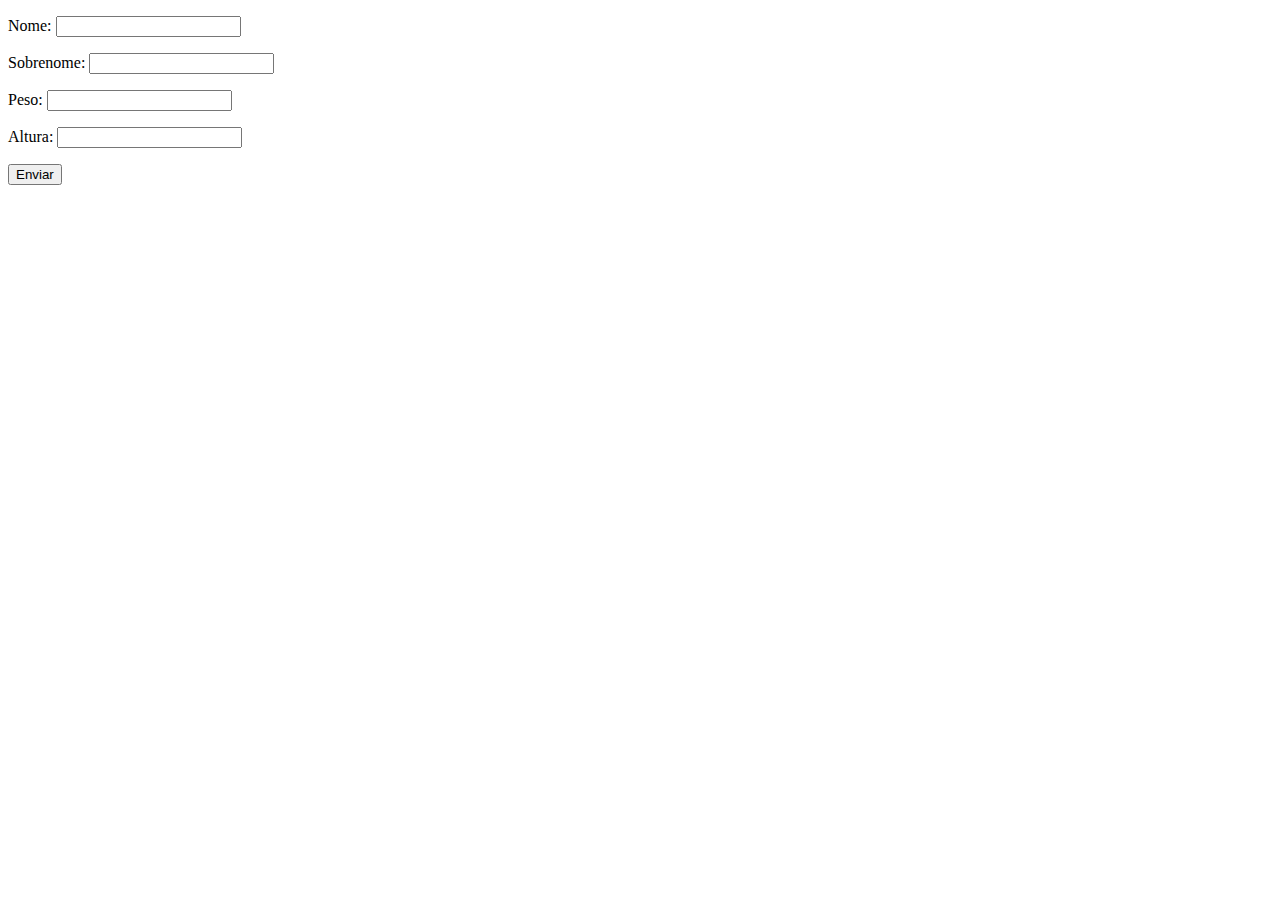
<file: stack1/aula18/index.html>
<!DOCTYPE html>
<html lang="en">
<head>
    <meta charset="UTF-8">
    <meta http-equiv="X-UA-Compatible" content="IE=edge">
    <meta name="viewport" content="width=device-width, initial-scale=1.0">
    <title>Exercicio com arrays, funções e objetos</title>
</head>
<body>

    <form class="formulario" action="">
       <p>Nome: <input type="text" class="nome"></p>
       <p>Sobrenome: <input type="text" class="sobrenome"></p>
       <p>Peso: <input type="text" class="peso"></p>
       <p>Altura: <input type="text" class="altura"></p>
       <button>Enviar</button>
    </form>

    <div class="resultado">


        
    </div>

    <script src="js/script.js"></script>
</body>
</html>
</file>
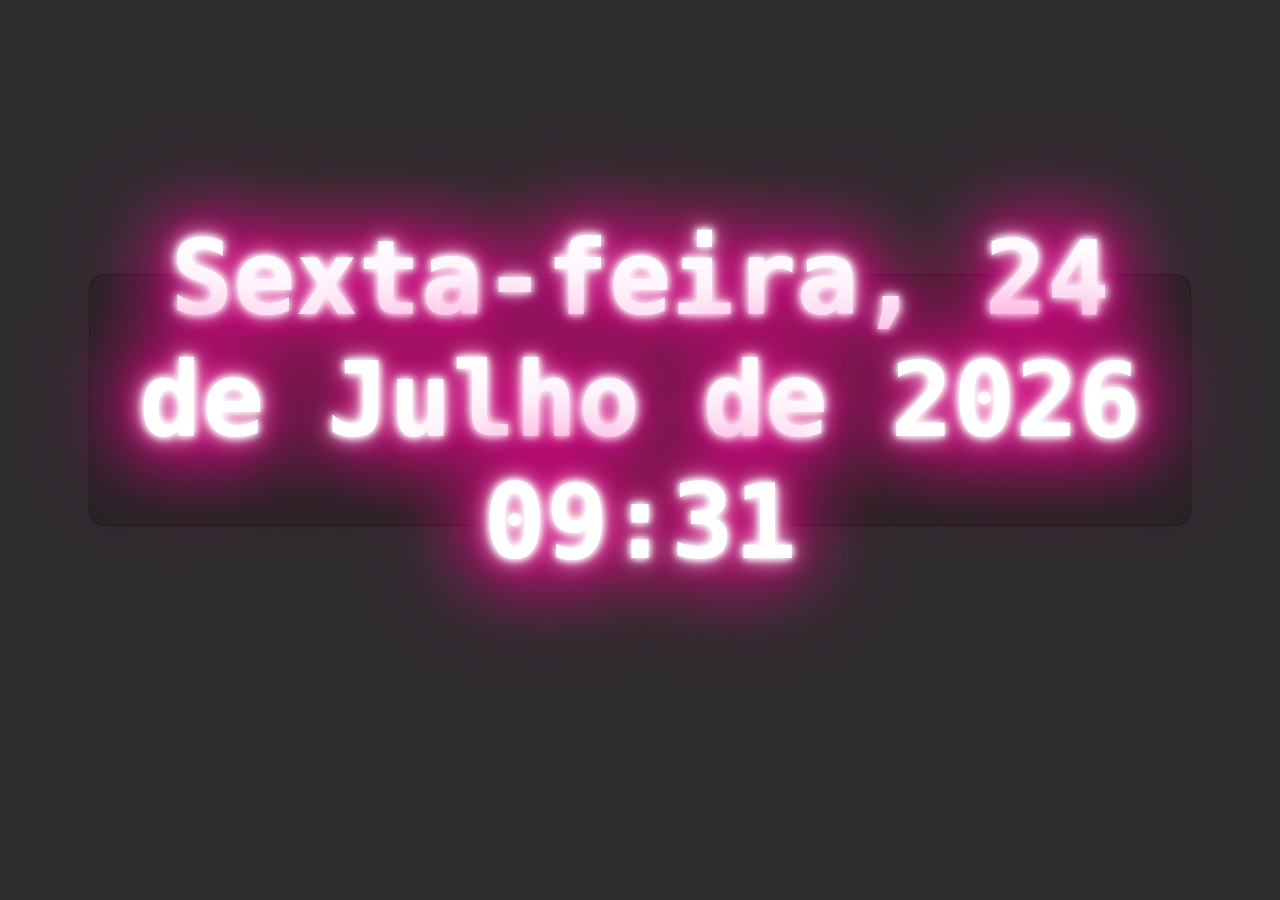
<file: stack2/aula28/fix.html>
<!DOCTYPE html>
<html lang="en">

<head>
    <meta charset="UTF-8">
    <meta http-equiv="X-UA-Compatible" content="IE=edge">
    <meta name="viewport" content="width=device-width, initial-scale=1.0">
    <title>Exercício com DATE</title>
    <link rel="stylesheet" href="fix.css">
</head>

<body>
    <section id="main-container">
        <section id="content-container">
            <h1></h1>
        </section>
    </section>

    <script src="fix.js" defer></script>
</body>

</html>
</file>
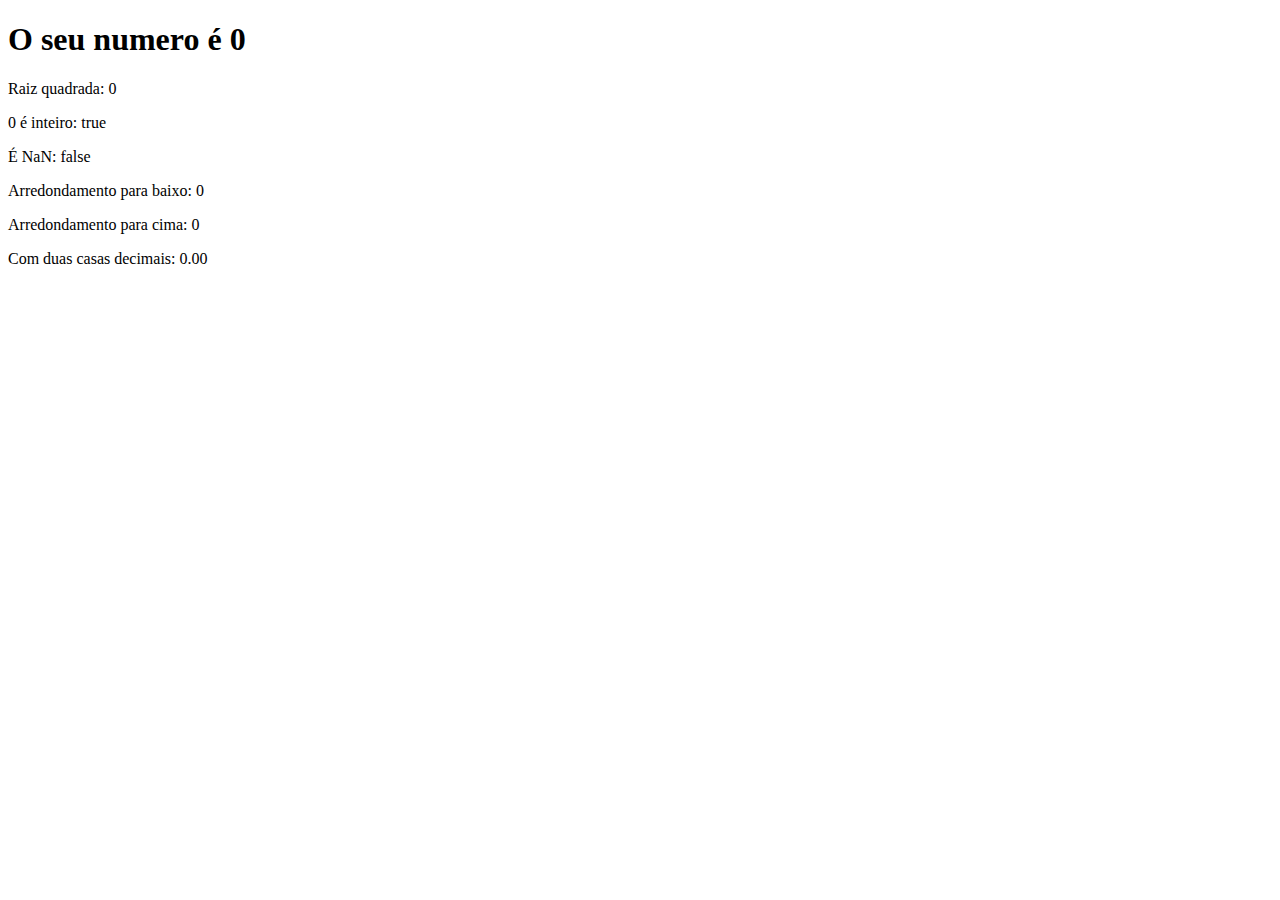
<file: stack1/aula13/ex/exercicio.html>
<!DOCTYPE html>
<html lang="en">
<head>
    <meta charset="UTF-8">
    <meta http-equiv="X-UA-Compatible" content="IE=edge">
    <meta name="viewport" content="width=device-width, initial-scale=1.0">
    <title>Exercícios</title>
</head>
<body>
    <section>
        <h1>O seu numero é <span id="numero-titulo">0</span></h1>
        <div id="texto">Texto</div>
    </section>
    <script src="exercicios.js"></script>
</body>
</html>
</file>
<file: stack2/aula28/fix.css>
* {
    margin: 0px;
    padding: 0px;
    font-family: monospace;
}

body {
    width: 1100px;
    height: 800px;
    margin: auto;
    display: flex;
    align-items: center;
    background: #2E2C2F;
}
section#main-container {
    width: 100%;
    height: 300px;
    position: relative;
    z-index: -1;
    text-align: center;
    font-size: 8em;
    color: \rgb(94, 89, 89);
    display: flex;
    align-items: center;
    justify-content: center;
}

section#content-container {
    width: 100%;
    height: 250px;
    position: absolute;
    display: flex;
    align-items: center;
    justify-content: center;
    font-size: 0.5em;
    color: #fff;
    text-shadow:
      0 0 7px #fff,
      0 0 10px #fff,
      0 0 21px #fff,
      0 0 42px #f09,
      0 0 82px #f09,
      0 0 92px #f09,
      0 0 102px #f09,
      0 0 151px #f09;
    z-index: 2;
    background: rgba(0, 0, 0, 0.2);
    border-radius: 16px;
    box-shadow: 0 4px 30px rgba(0, 0, 0, 0.1);
    backdrop-filter: blur(5px);
    -webkit-backdrop-filter: blur(5px);
    border: 1px solid rgba(0, 0, 0, 0.3);
}
</file>
